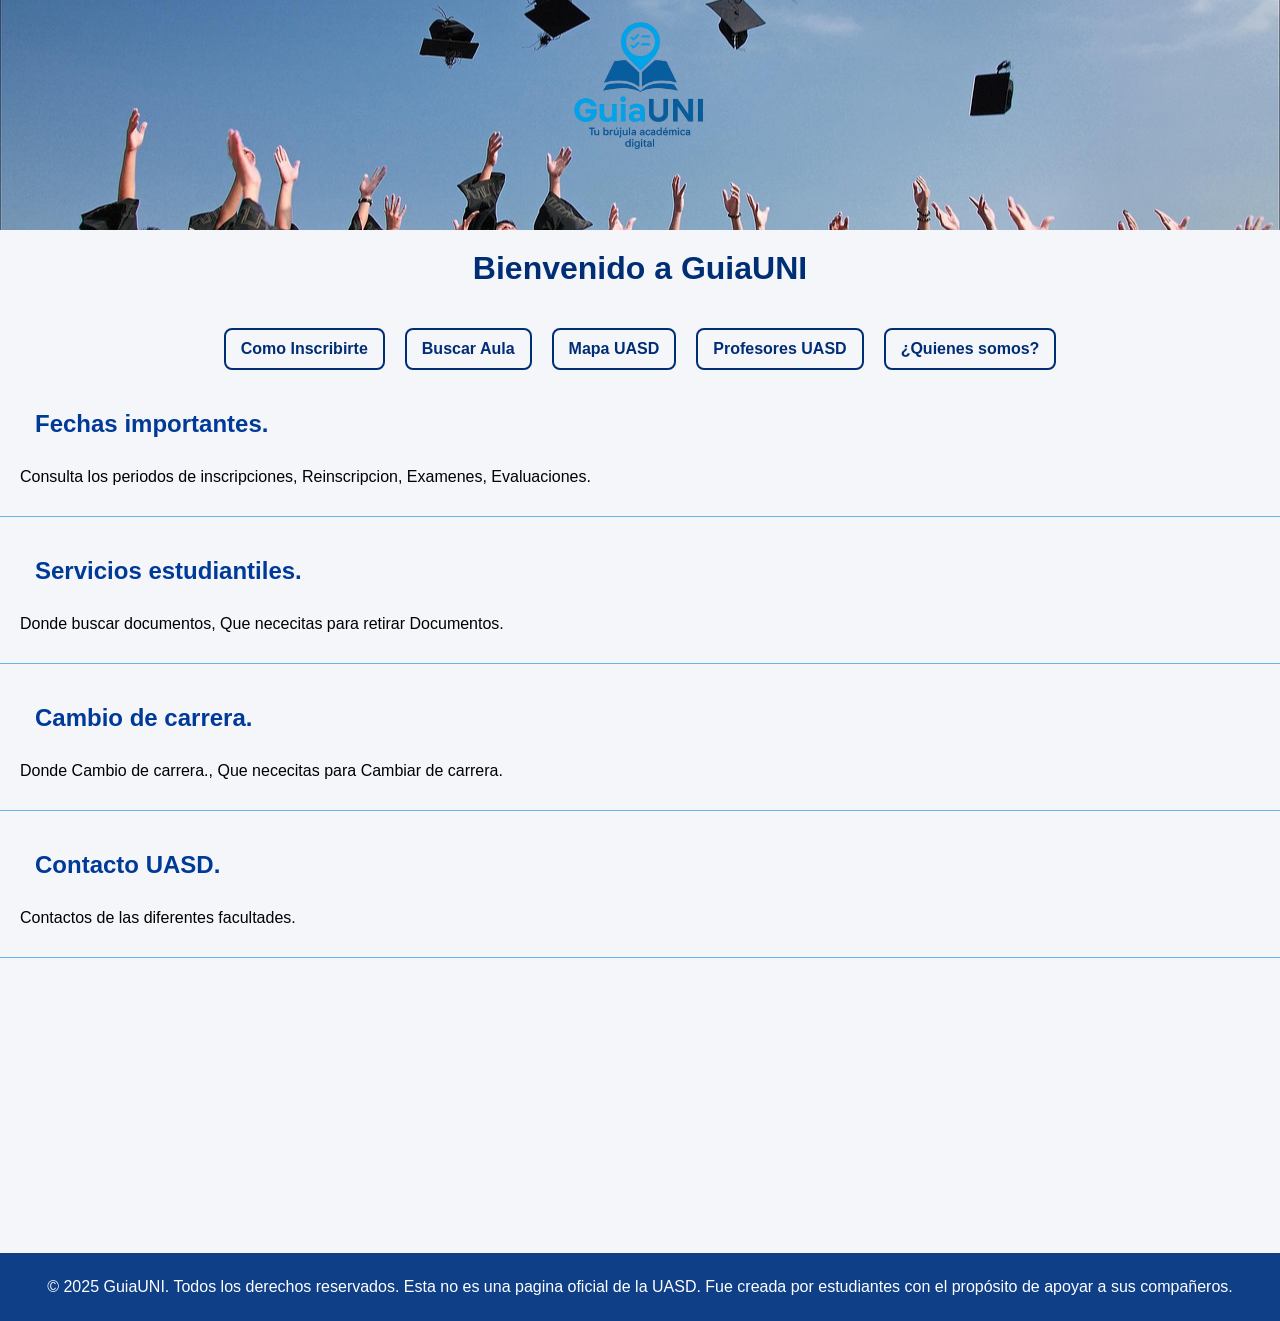
<file: index.html>
<!DOCTYPE html>
<html >
<head>
    <link rel="stylesheet" href="styles.css">
    
    <title>GuiaUNI</title>
</head>
<link rel="icon" href="logoGUIAUNI.png" type="image/png">


<body>
    

    <header>
    <img src="logoGUIAUNI.png" alt="logo oficial " width="150">
    </header>

    <h1>Bienvenido a GuiaUNI</h1>
    
<nav class="menu">
    <a href="Guiaparainscribirse.html" >Como Inscribirte</a>
    <a href="BuscarAula.html"          >Buscar Aula</a>
    <a href="MapaUASD.html"            >Mapa UASD</a>
    <a href="ProfesoresUASD.html"      >Profesores UASD</a>
    <a href="Quienes-somos.html"       >¿Quienes somos?</a>
</nav>


    <h2 > 
        <a href="Fechas-importantes.html">Fechas importantes.</a>
    </h2>
    <p>Consulta los periodos de inscripciones, Reinscripcion, Examenes, Evaluaciones.  </p>
    <hr>
    <h2 > 
        <a href="Servicios-estudiantiles.html">Servicios estudiantiles.</a>
    </h2>
    <p> Donde buscar documentos, Que nececitas para retirar Documentos. </p>
    <hr>
    <h2 > 
        <a href="Cambiodecarrera.html">Cambio de carrera. </a>
    </h2>
    <p> Donde Cambio de carrera., Que nececitas para Cambiar de carrera. </p>
    <hr>
    <h2 > 
        <a href="Contacto-UASD.html">Contacto UASD.</a>
    </h2>
    <p>  Contactos de las diferentes facultades.</p>
      <hr>

    

    <footer>
        <p>&copy; 2025 GuiaUNI. Todos los derechos reservados. Esta no es una pagina oficial de la UASD. Fue creada por estudiantes con el propósito de apoyar a sus compañeros. </p>
    </footer>


    

    <script> 
        
    </script>
</body>
</html>
</file>
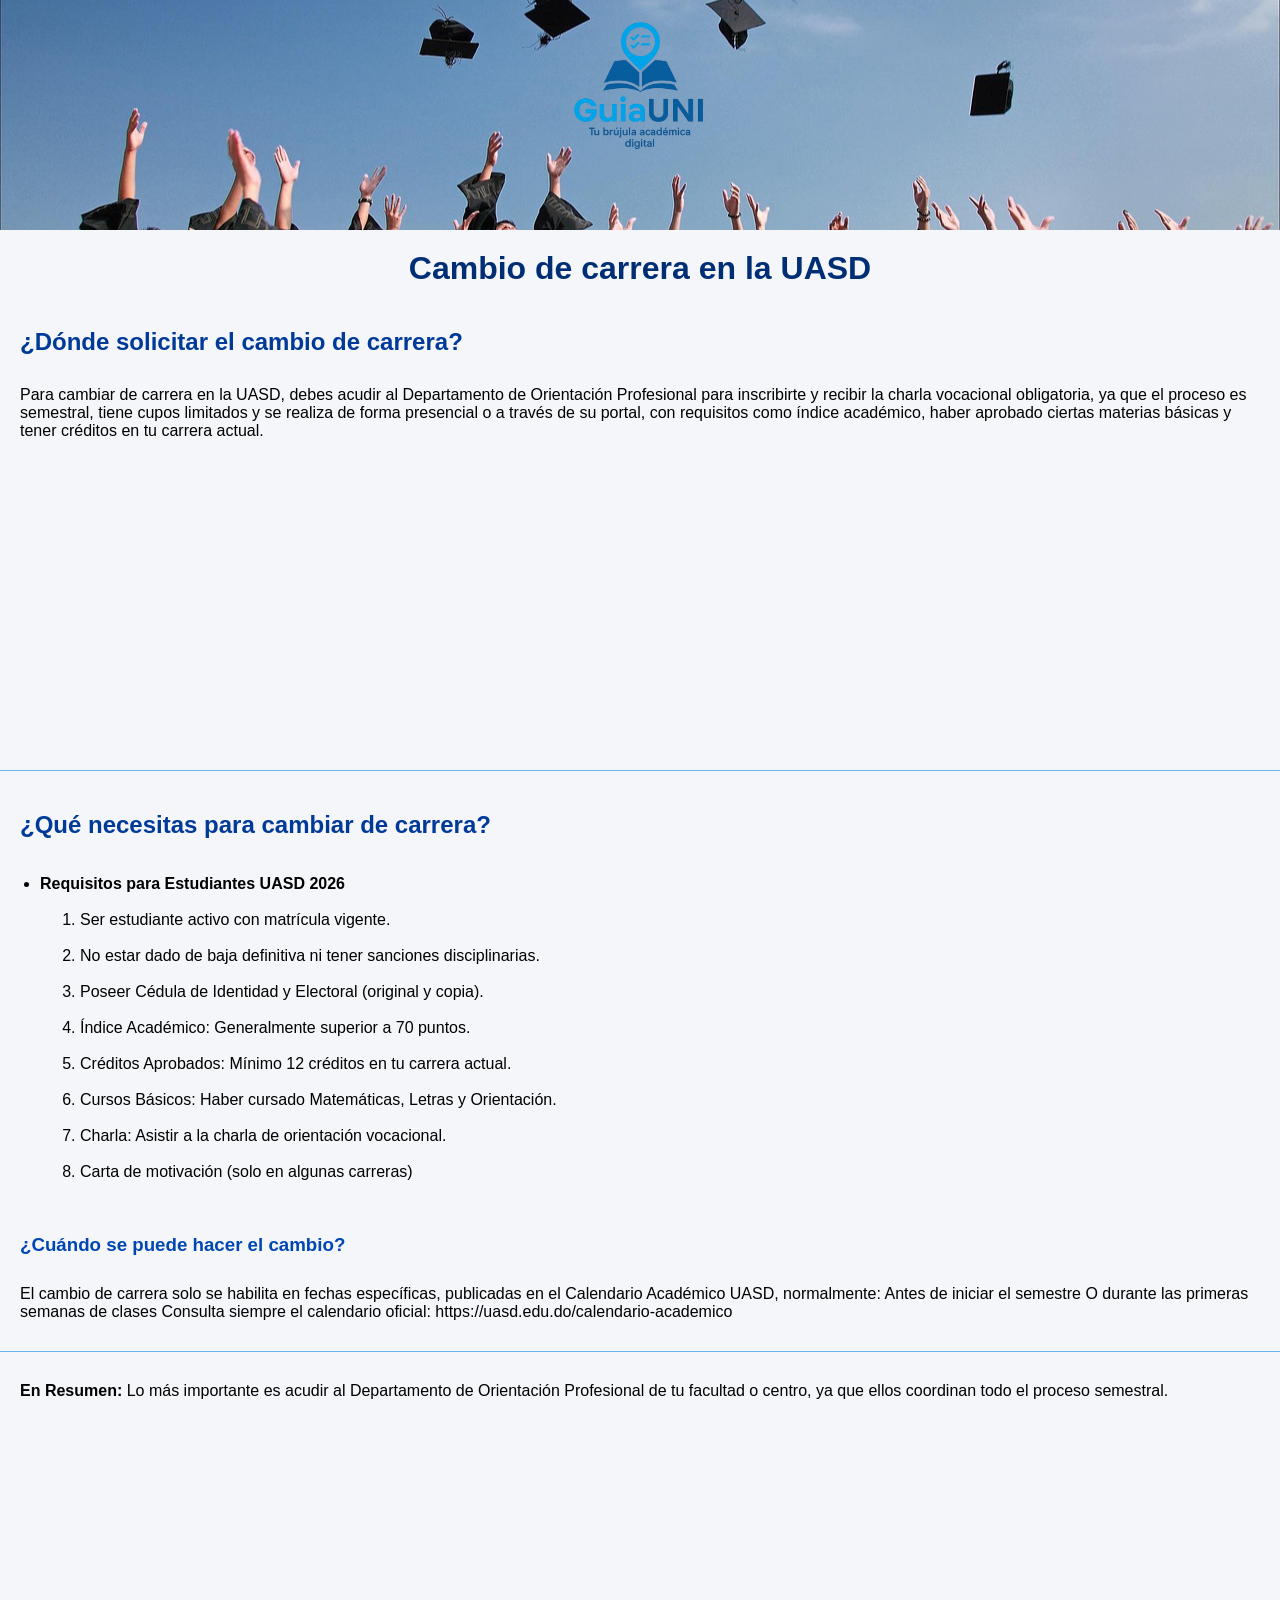
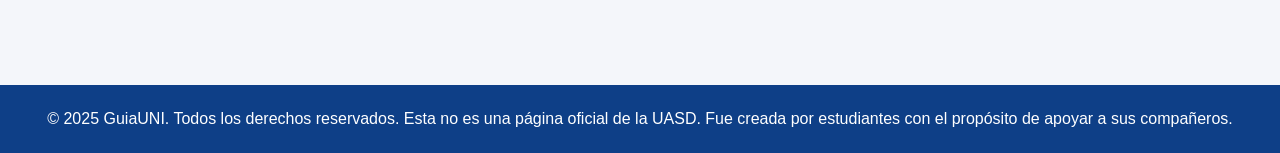
<file: Cambiodecarrera.html>
<!DOCTYPE html>
<html lang="en">
<head>
    <link rel="stylesheet" href="styles.css">
    <title> Cambio de carrera.</title>
</head>
<link rel="icon" href="logoGUIAUNI.png" type="image/png">

<body>
    <header>
    <a href="index.html">
    <img src="logoGUIAUNI.png" alt="logo oficial " width="150">
    </a>
    </header>

    <h1>Cambio de carrera en la UASD</h1>

    <h2>¿Dónde solicitar el cambio de carrera?</h2>
    <p>Para cambiar de carrera en la UASD, debes acudir al Departamento de Orientación Profesional para inscribirte y recibir la charla vocacional obligatoria, ya que el proceso es semestral, tiene cupos limitados y se realiza de forma presencial o a través de su portal, con requisitos como índice académico, haber aprobado ciertas materias básicas y tener créditos en tu carrera actual. 
</p>

<iframe src="https://www.google.com/maps/embed?pb=!1m18!1m12!1m3!1d1402.6918123066316!2d-69.92223069185735!3d18.454749064607036!2m3!1f0!2f0!3f0!3m2!1i1024!2i768!4f13.1!3m3!1m2!1s0x8ea56270e805227d%3A0xb1a6d7268c3d584a!2sDirecci%C3%B3n%20de%20Orientaci%C3%B3n%20Profesional!5e1!3m2!1ses!2sdo!4v1766097018096!5m2!1ses!2sdo" width="1200" height="300" style="border:0;" allowfullscreen="" loading="lazy" referrerpolicy="no-referrer-when-downgrade"></iframe>

    <hr>

    <h2>¿Qué necesitas para cambiar de carrera?</h2>
    

    <ul>
        <li><strong>Requisitos para Estudiantes UASD 2026</strong> <br><br>

            <ol>
            <li>Ser estudiante activo con matrícula vigente.</li> <br>
            <li>No estar dado de baja definitiva ni tener sanciones disciplinarias.</li> <br>
            <li>Poseer Cédula de Identidad y Electoral (original y copia).</li> <br>
            <li>Índice Académico: Generalmente superior a 70 puntos.</li> <br>
            <li>Créditos Aprobados: Mínimo 12 créditos en tu carrera actual.</li> <br>
            <li>Cursos Básicos: Haber cursado Matemáticas, Letras y Orientación.</li> <br>
            <li>Charla: Asistir a la charla de orientación vocacional. </li> <br>
            <li>Carta de motivación (solo en algunas carreras)</li> <br>
            </ol>
        </li>
    </ul>

    <h3>¿Cuándo se puede hacer el cambio?</h3>
    <p>El cambio de carrera solo se habilita en fechas específicas, publicadas en el Calendario Académico UASD, normalmente: Antes de iniciar el semestre O durante las primeras semanas de clases Consulta siempre el calendario oficial: https://uasd.edu.do/calendario-academico</p>

    <hr>

    <p>
    <strong>En Resumen:</strong> Lo más importante es acudir al Departamento de Orientación Profesional de tu facultad o centro, ya que ellos coordinan todo el proceso semestral. 
    </p>


    
     <footer>
        <p>&copy; 2025 GuiaUNI. Todos los derechos reservados. Esta no es una página oficial de la UASD. Fue creada por estudiantes con el propósito de apoyar a sus compañeros. </p>
    </footer>
    
</body>
</html>
</file>
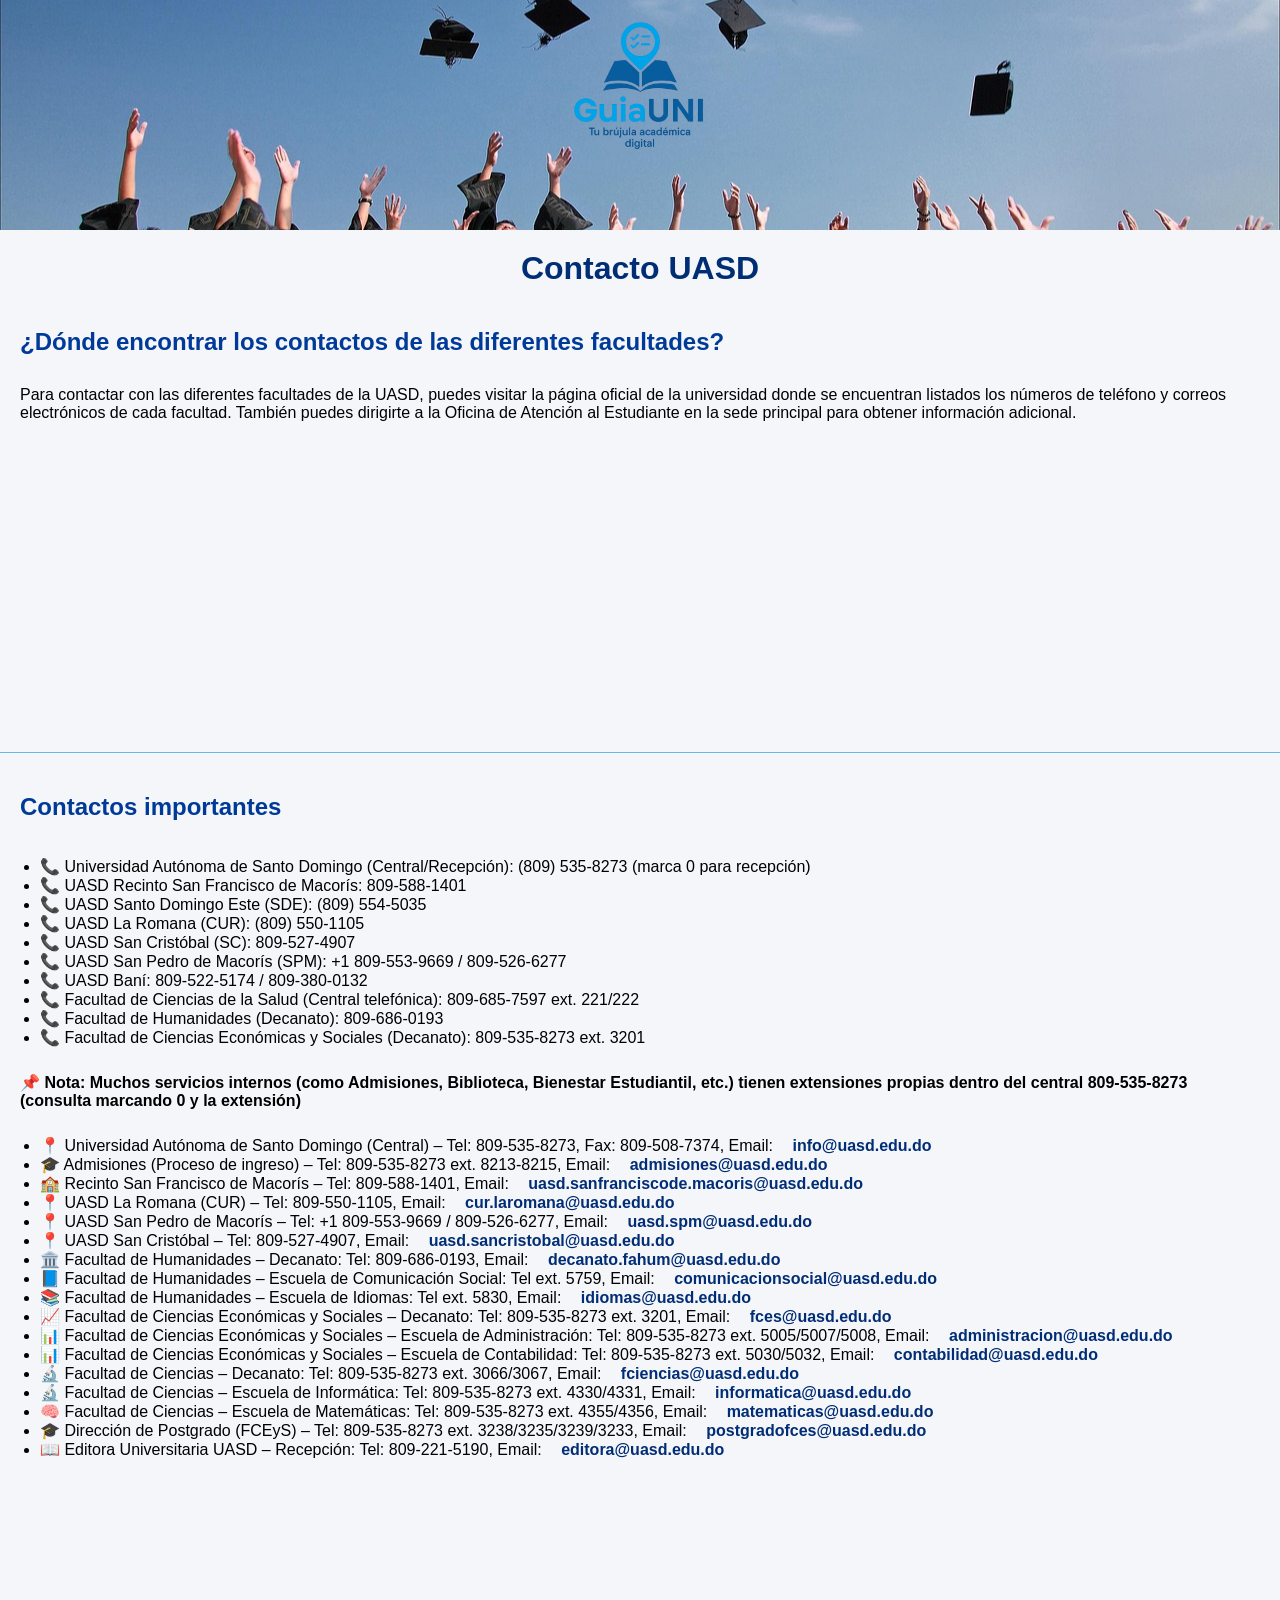
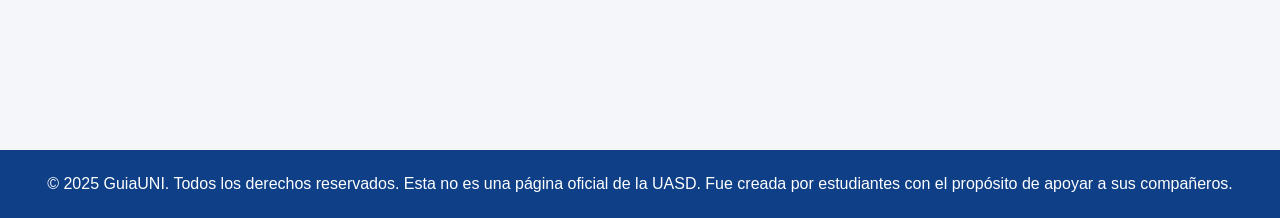
<file: Contacto-UASD.html>
<!DOCTYPE html>
<html >
<head>
    <link rel="stylesheet" href="styles.css">
    <title>Contacto UASD</title>

</head>
<link rel="icon" href="logoGUIAUNI.png" type="image/png">
<body>
    <header>
    <a href="index.html"> 
    <img src="logoGUIAUNI.png" alt="logo oficial " width="150">
    </a>
    </header>

    <h1>Contacto UASD</h1>

    <h2>¿Dónde encontrar los contactos de las diferentes facultades?</h2>
    <p>Para contactar con las diferentes facultades de la UASD, puedes visitar la página oficial de la universidad donde se encuentran listados los números de teléfono y correos electrónicos de cada facultad. También puedes dirigirte a la Oficina de Atención al Estudiante en la sede principal para obtener información adicional.</p>

    <iframe src="https://www.google.com/maps/embed?pb=!1m18!1m12!1m3!1d3148.8391377465823!2d-69.91662671381651!3d18.460085056807227!2m3!1f0!2f0!3f0!3m2!1i1024!2i768!4f13.1!3m3!1m2!1s0x8ea562788d4cc389%3A0x24e8bd20badda966!2sRegistro%20UASD!5e1!3m2!1ses!2sdo!4v1766090216623!5m2!1ses!2sdo" width="1200" height="300" style="border:0;" allowfullscreen="" loading="lazy" referrerpolicy="no-referrer-when-downgrade"></iframe>

    <hr>

    <h2>Contactos importantes</h2>
    <ul>
         <li>📞 Universidad Autónoma de Santo Domingo (Central/Recepción): (809) 535-8273 (marca 0 para recepción) </li> 
         <li>📞 UASD Recinto San Francisco de Macorís: 809-588-1401 </li> 
         <li>📞 UASD Santo Domingo Este (SDE): (809) 554-5035 </li> 
         <li>📞 UASD La Romana (CUR): (809) 550-1105 </li>
          <li>📞 UASD San Cristóbal (SC): 809-527-4907 </li>
           <li>📞 UASD San Pedro de Macorís (SPM): +1 809-553-9669 / 809-526-6277 </li>
            <li>📞 UASD Baní: 809-522-5174 / 809-380-0132 </li>
             <li>📞 Facultad de Ciencias de la Salud (Central telefónica): 809-685-7597 ext. 221/222 </li> <li>📞 Facultad de Humanidades (Decanato): 809-686-0193 </li>
            <li>📞 Facultad de Ciencias Económicas y Sociales (Decanato): 809-535-8273 ext. 3201 </li>
    </ul>
    <p><strong>📌 Nota: Muchos servicios internos (como Admisiones, Biblioteca, Bienestar Estudiantil, etc.) tienen extensiones propias dentro del central 809-535-8273 (consulta marcando 0 y la extensión)</strong></p>

<ul> 
    <li>📍 Universidad Autónoma de Santo Domingo (Central) – Tel: 809-535-8273, Fax: 809-508-7374, Email: <a href="mailto:info@uasd.edu.do">info@uasd.edu.do</a></li> 

    <li>🎓 Admisiones (Proceso de ingreso) – Tel: 809-535-8273 ext. 8213-8215, Email: <a href="mailto:admisiones@uasd.edu.do">admisiones@uasd.edu.do</a></li> 

    <li>🏫 Recinto San Francisco de Macorís – Tel: 809-588-1401, Email: <a href="mailto:uasd.sanfranciscode.macoris@uasd.edu.do">uasd.sanfranciscode.macoris@uasd.edu.do</a></li>

     <li>📍 UASD La Romana (CUR) – Tel: 809-550-1105, Email: <a href="mailto:cur.laromana@uasd.edu.do">cur.laromana@uasd.edu.do</a></li> 

     <li>📍 UASD San Pedro de Macorís – Tel: +1 809-553-9669 / 809-526-6277, Email: <a href="mailto:uasd.spm@uasd.edu.do">uasd.spm@uasd.edu.do</a></li> 

     <li>📍 UASD San Cristóbal – Tel: 809-527-4907, Email: <a href="mailto:uasd.sancristobal@uasd.edu.do">uasd.sancristobal@uasd.edu.do</a></li> 

     <li>🏛️ Facultad de Humanidades – Decanato: Tel: 809-686-0193, Email: <a href="mailto:decanato.fahum@uasd.edu.do">decanato.fahum@uasd.edu.do</a></li>

      <li>📘 Facultad de Humanidades – Escuela de Comunicación Social: Tel ext. 5759, Email: <a href="mailto:comunicacionsocial@uasd.edu.do">comunicacionsocial@uasd.edu.do</a></li>

       <li>📚 Facultad de Humanidades – Escuela de Idiomas: Tel ext. 5830, Email: <a href="mailto:idiomas@uasd.edu.do">idiomas@uasd.edu.do</a></li> 
       
       <li>📈 Facultad de Ciencias Económicas y Sociales – Decanato: Tel: 809-535-8273 ext. 3201, Email: <a href="mailto:fces@uasd.edu.do">fces@uasd.edu.do</a></li> 

       <li>📊 Facultad de Ciencias Económicas y Sociales – Escuela de Administración: Tel: 809-535-8273 ext. 5005/5007/5008, Email: <a href="mailto:administracion@uasd.edu.do">administracion@uasd.edu.do</a></li>

        <li>📊 Facultad de Ciencias Económicas y Sociales – Escuela de Contabilidad: Tel: 809-535-8273 ext. 5030/5032, Email: <a href="mailto:contabilidad@uasd.edu.do">contabilidad@uasd.edu.do</a></li>

         <li>🔬 Facultad de Ciencias – Decanato: Tel: 809-535-8273 ext. 3066/3067, Email: <a href="mailto:fciencias@uasd.edu.do">fciencias@uasd.edu.do</a></li>

          <li>🔬 Facultad de Ciencias – Escuela de Informática: Tel: 809-535-8273 ext. 4330/4331, Email: <a href="mailto:informatica@uasd.edu.do">informatica@uasd.edu.do</a></li>

           <li>🧠 Facultad de Ciencias – Escuela de Matemáticas: Tel: 809-535-8273 ext. 4355/4356, Email: <a href="mailto:matematicas@uasd.edu.do">matematicas@uasd.edu.do</a></li> 

          <li>🎓 Dirección de Postgrado (FCEyS) – Tel: 809-535-8273 ext. 3238/3235/3239/3233, Email: <a href="mailto:postgradofces@uasd.edu.do">postgradofces@uasd.edu.do</a></li>

           <li>📖 Editora Universitaria UASD – Recepción: Tel: 809-221-5190, Email: <a href="mailto:editora@uasd.edu.do">editora@uasd.edu.do</a></li> </ul>


    <footer>
        <p>&copy; 2025 GuiaUNI. Todos los derechos reservados. Esta no es una página oficial de la UASD. Fue creada por estudiantes con el propósito de apoyar a sus compañeros. </p>
    </footer>
    
</body>
</html>
</file>
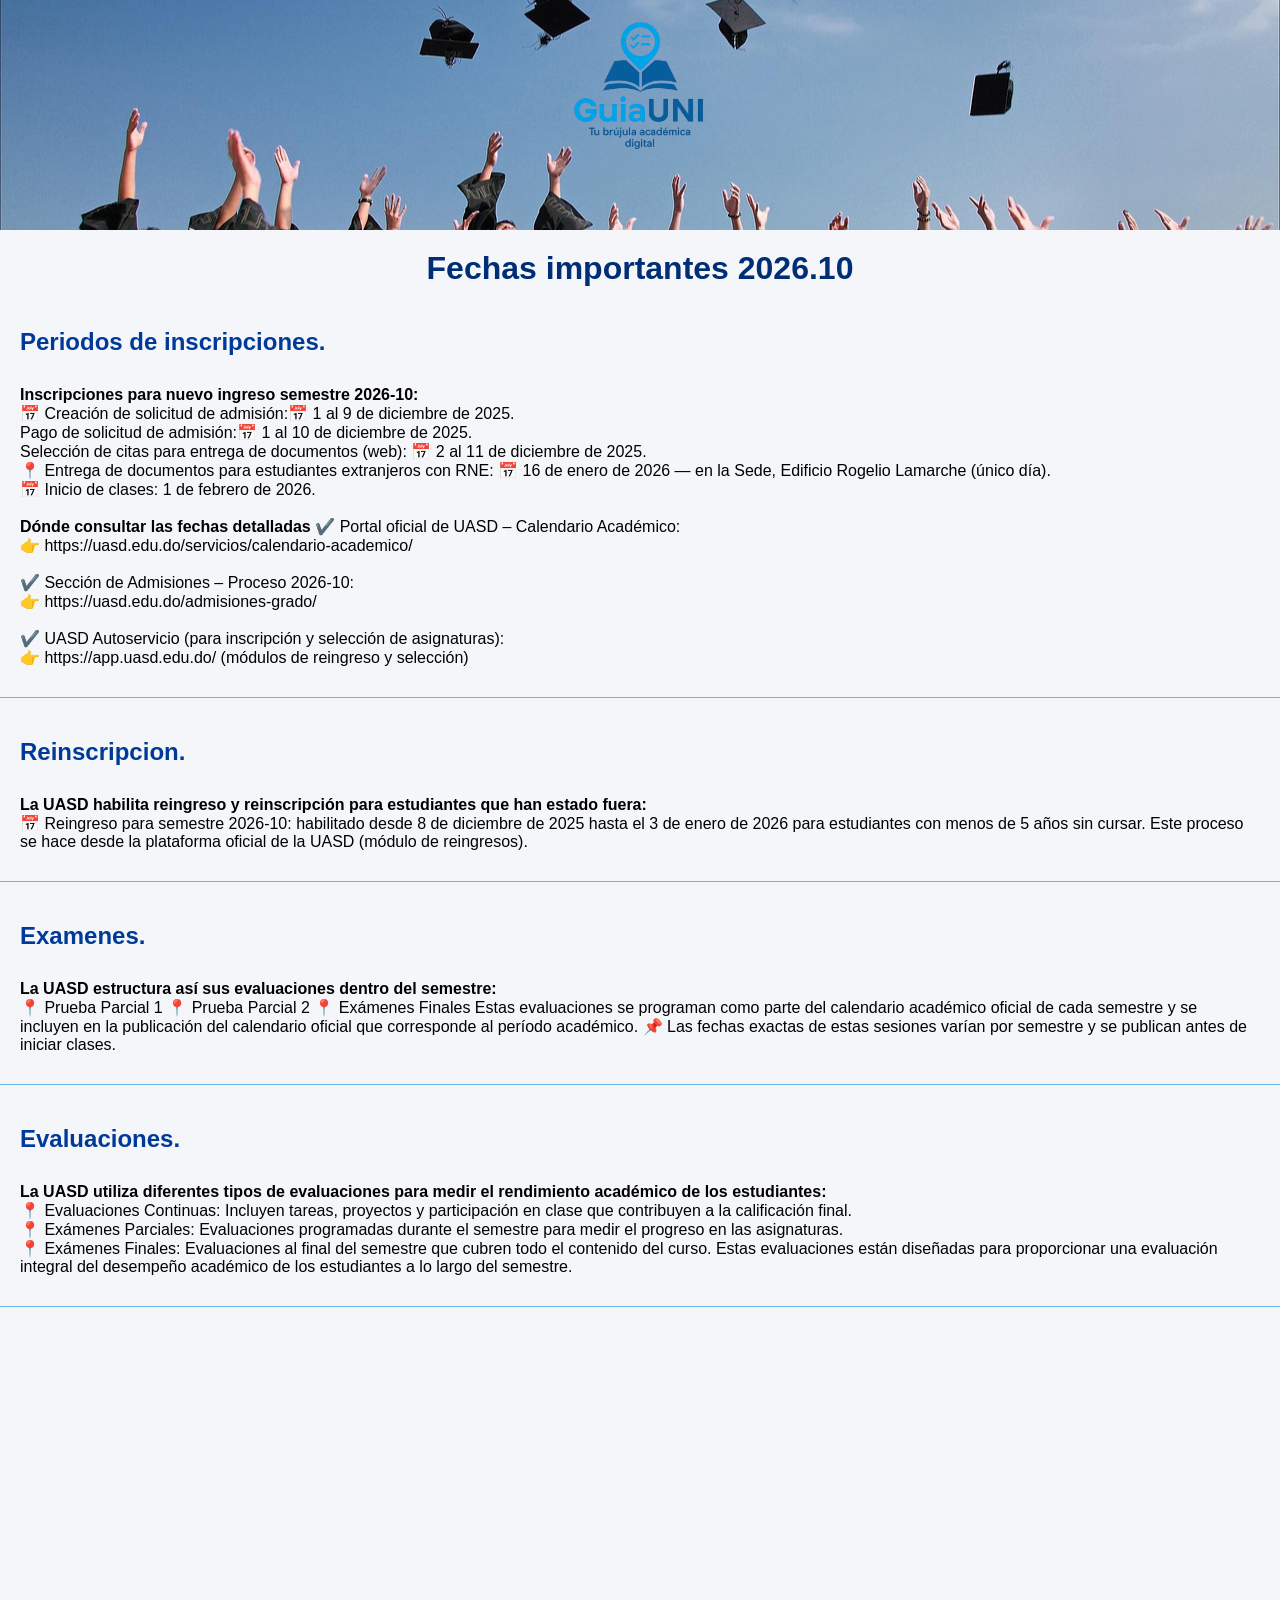
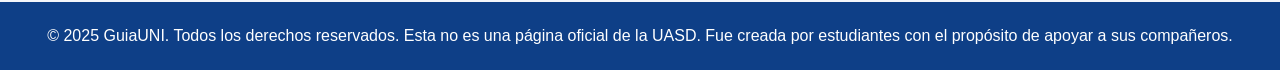
<file: Fechas-importantes.html>
<!DOCTYPE html>
<html >
<head>
     <link rel="stylesheet" href="styles.css">
    <title>Fechas importantes.</title>
</head>
<link rel="icon" href="logoGUIAUNI.png" type="image/png">

<header>
    <a href="index.html">
    <img src="logoGUIAUNI.png" alt="logo oficial " width="150">
    </a>
</header>

<body>

    <h1>Fechas importantes 2026.10</h1>

   <h2>Periodos de inscripciones.</h2>
    <p><strong>Inscripciones para nuevo ingreso semestre 2026-10: </strong> <br>
     📅 Creación de solicitud de admisión:📅 1 al 9 de diciembre de 2025. <br>
     Pago de solicitud de admisión:📅 1 al 10 de diciembre de 2025.<br>
     Selección de citas para entrega de documentos (web): 📅 2 al 11 de diciembre de 2025. <br>
     📍 Entrega de documentos para estudiantes extranjeros con RNE: 📅 16 de enero de 2026 — en la Sede, Edificio Rogelio Lamarche (único día). <br>
     📅 Inicio de clases: 1 de febrero de 2026.
                                                     <br><br>
    
     <strong>Dónde consultar las fechas detalladas</strong> 


✔️ Portal oficial de UASD – Calendario Académico: <br>
👉 https://uasd.edu.do/servicios/calendario-academico/
 
<br><br>
✔️ Sección de Admisiones – Proceso 2026-10:        <br>
👉 https://uasd.edu.do/admisiones-grado/
 
<br><br>
✔️ UASD Autoservicio (para inscripción y selección de asignaturas): <br>
👉 https://app.uasd.edu.do/
 (módulos de reingreso y selección) 

    
    </p>

<hr>

    <h2>Reinscripcion.</h2>

   <p><strong>La UASD habilita reingreso y reinscripción para estudiantes que han estado fuera: </strong> <br>
     📅 Reingreso para semestre 2026-10: habilitado desde 8 de diciembre de 2025 hasta el 3 de enero de 2026 para estudiantes con menos de 5 años sin cursar. 
     Este proceso se hace desde la plataforma oficial de la UASD (módulo de reingresos).</p>

<hr>

   <h2>Examenes.</h2>

   <p> <strong>La UASD estructura así sus evaluaciones dentro del semestre:</strong> <br>

    📍 Prueba Parcial 1
    📍 Prueba Parcial 2
    📍 Exámenes Finales

    Estas evaluaciones se programan como parte del calendario académico oficial de cada semestre y se incluyen en la publicación del calendario oficial que corresponde al período académico. 📌 Las fechas exactas de estas sesiones varían por semestre y se publican antes de iniciar clases.</p>

<hr>

   <h2>Evaluaciones.</h2>
    <p> <strong>La UASD utiliza diferentes tipos de evaluaciones para medir el rendimiento académico de los estudiantes:</strong>    <br>
    
     📍 Evaluaciones Continuas: Incluyen tareas, proyectos y participación en clase que contribuyen a la calificación final.     <br>
     📍 Exámenes Parciales: Evaluaciones programadas durante el semestre para medir el progreso en las asignaturas.            <br>
     📍 Exámenes Finales: Evaluaciones al final del semestre que cubren todo el contenido del curso.
    
     Estas evaluaciones están diseñadas para proporcionar una evaluación integral del desempeño académico de los estudiantes a lo largo del semestre.</p>

<hr>



    <footer>
        <p>&copy; 2025 GuiaUNI. Todos los derechos reservados. Esta no es una página oficial de la UASD. Fue creada por estudiantes con el propósito de apoyar a sus compañeros. </p>
    </footer>
</body>
</html>
</file>
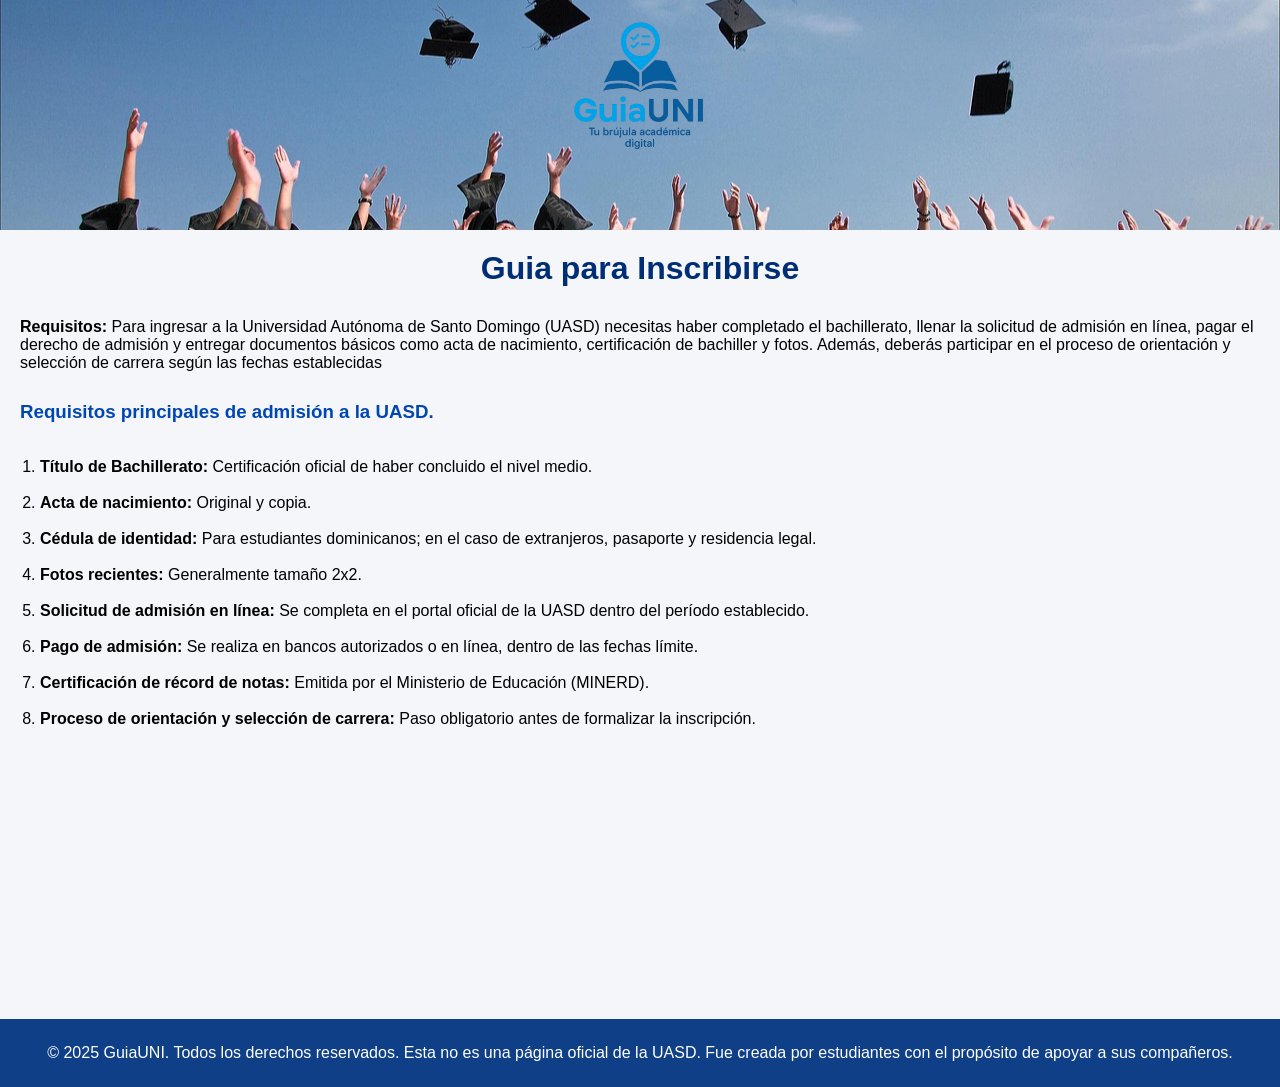
<file: Guiaparainscribirse.html>
<!DOCTYPE html>
<html >
<head>
    <link rel="stylesheet" href="styles.css">
    <title>Guia para Inscribirse</title>
</head>
<link rel="icon" href="logoGUIAUNI.png" type="image/png">

<header>
    <a href="index.html">
    <img src="logoGUIAUNI.png" alt="logo oficial " width="150">
    </a>
</header>

<body>
    <h1>Guia para Inscribirse</h1>
    <p><strong>Requisitos:</strong>  Para ingresar a la Universidad Autónoma de Santo Domingo (UASD) necesitas haber completado el bachillerato, llenar la solicitud de admisión en línea, pagar el derecho de admisión y entregar documentos básicos como acta de nacimiento, certificación de bachiller y fotos. Además, deberás participar en el proceso de orientación y selección de carrera según las fechas establecidas</p>

    <h3> Requisitos principales de admisión a la UASD.</h3>
    <ol>
        <li><strong>Título de Bachillerato:</strong> Certificación oficial de haber concluido el nivel medio.</li>
        <br>
        <li><strong>Acta de nacimiento:</strong> Original y copia.</li>
        <br>
        <li><strong>Cédula de identidad:</strong> Para estudiantes dominicanos; en el caso de extranjeros, pasaporte y residencia legal.</li>
        <br>
        <li><strong>Fotos recientes: </strong> Generalmente tamaño 2x2.</li>
        <br>
        <li><strong>Solicitud de admisión en línea: </strong> Se completa en el portal oficial de la UASD dentro del período establecido.</li>
        <br>
        <li><strong>Pago de admisión:</strong> Se realiza en bancos autorizados o en línea, dentro de las fechas límite. </li>
        <br>
        <li><strong>Certificación de récord de notas:</strong> Emitida por el Ministerio de Educación (MINERD). </li>
        <br>
        <li><strong> Proceso de orientación y selección de carrera:</strong> Paso obligatorio antes de formalizar la inscripción.</li>
    </ol>
    

    <footer>
       <p>&copy; 2025 GuiaUNI. Todos los derechos reservados. Esta no es una página oficial de la UASD. Fue creada por estudiantes con el propósito de apoyar a sus compañeros. </p>
    </footer>
</body>
</html>
</file>
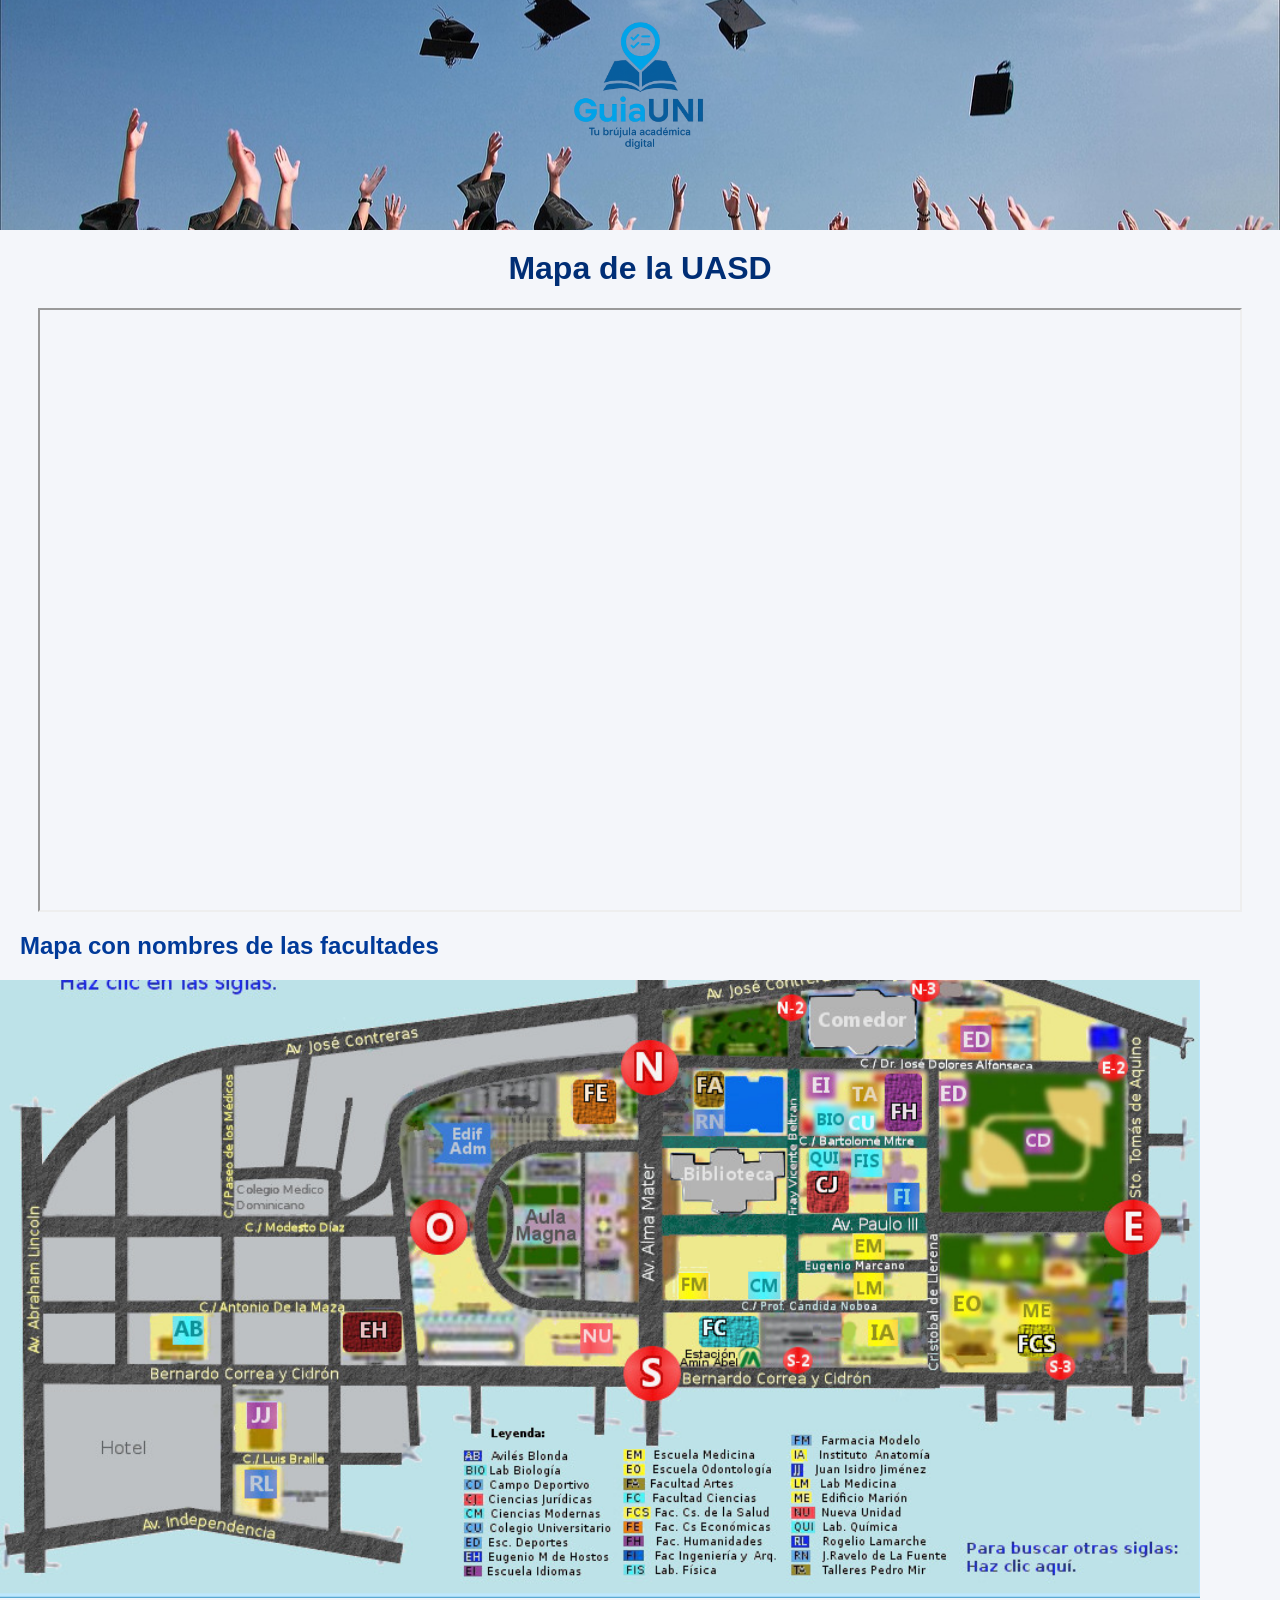
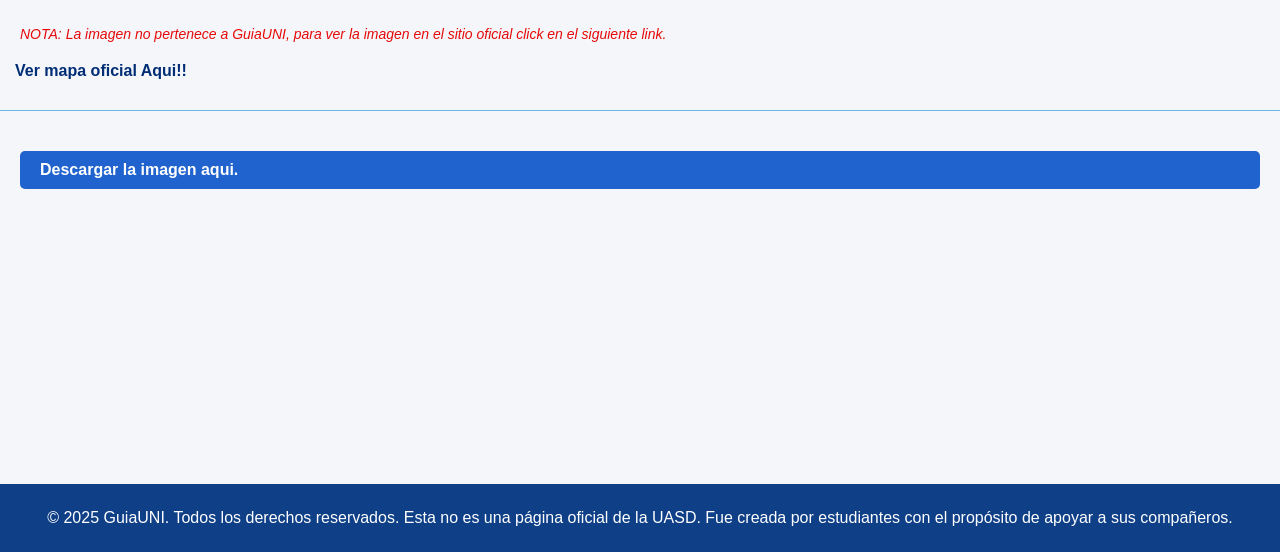
<file: MapaUASD.html>
<!DOCTYPE html>
<html >
<head>
     <link rel="stylesheet" href="styles.css">
    <title>Mapa UASD </title>
</head>
<link rel="icon" href="logoGUIAUNI.png" type="image/png">

<header>
    <a href="index.html">
    <img src="logoGUIAUNI.png" alt="logo oficial " width="150">
    </a>
</header>

<body>

    <h1>Mapa de la UASD </h1>
    <iframe src="https://www.google.com/maps/embed?pb=!1m18!1m12!1m3!1d6297.68936676928!2d-69.9227340230982!3d18.45977568262199!2m3!1f0!2f0!3f0!3m2!1i1024!2i768!4f13.1!3m3!1m2!1s0x8ea5627788e5726b%3A0x5945466abeb67fcb!2sUASD%2C%2010105%20Santo%20Domingo!5e1!3m2!1ses!2sdo!4v1765570938664!5m2!1ses!2sdo" width="1200" height="600" style="border:10;" allowfullscreen="" loading="lazy" referrerpolicy="no-referrer-when-downgrade"></iframe>

    <h2>Mapa con nombres de las facultades</h2>
    
    <img src="mapafacu.PNG" alt="mapa con las facultades" width="1200"> <br>

    <p class="nota">NOTA: La imagen no pertenece a GuiaUNI, para ver la imagen en el sitio oficial  click en el siguiente link.</p>

    <a href="https://www.guiavisual.net/Map_Siglas.htm" target="_blank">Ver mapa oficial Aqui!!</a>
    <hr>
   
    <a target="_blank" href="mapafacu.PNG" download class="boton-descargar">Descargar la imagen aqui. </a>



    <footer>
        <p>&copy; 2025 GuiaUNI. Todos los derechos reservados. Esta no es una página oficial de la UASD. Fue creada por estudiantes con el propósito de apoyar a sus compañeros. </p>
    </footer>
</body>
</html>
</file>
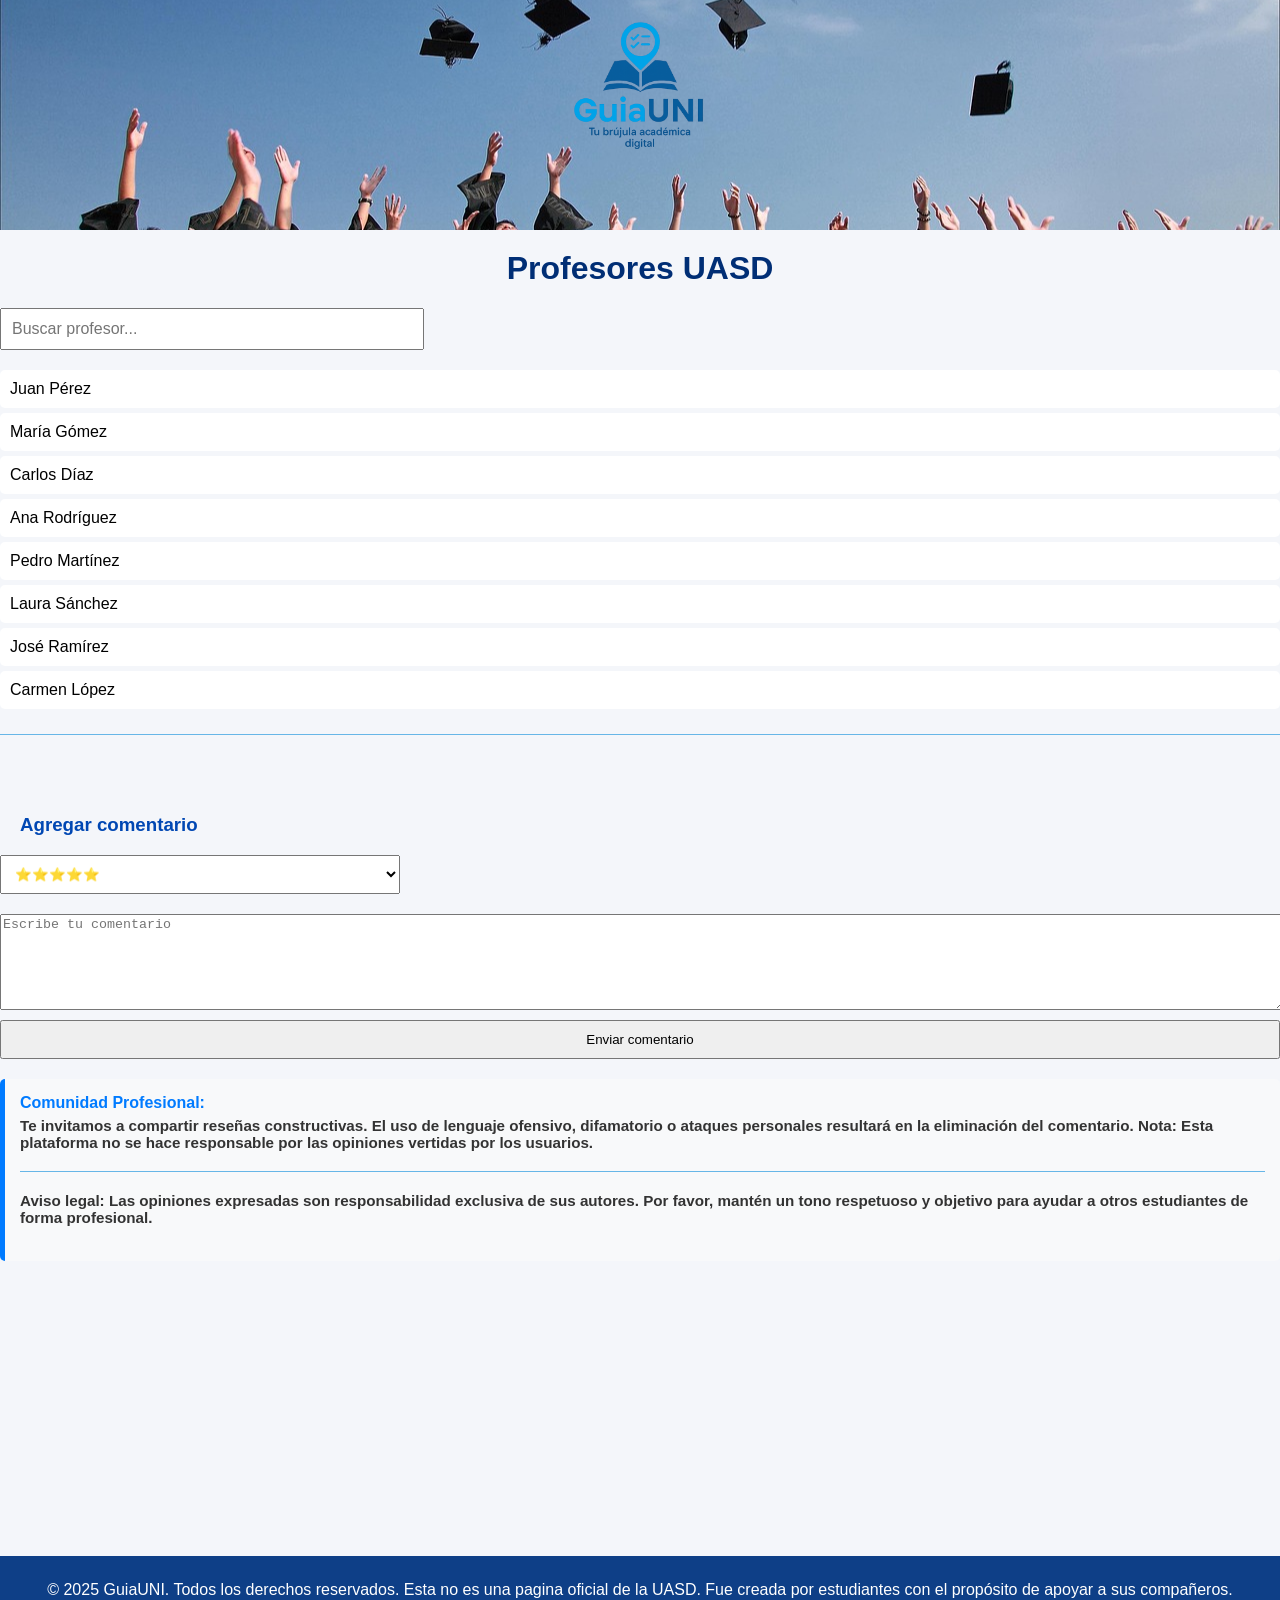
<file: ProfesoresUASD.html>
<!DOCTYPE html>
<html >
<head>
     <link rel="stylesheet" href="styles.css">
    <title> Profesores UASD</title>
</head>
<link rel="icon" href="logoGUIAUNI.png" type="image/png">

<header>
    <a href="index.html">
    <img src="logoGUIAUNI.png" alt="logo oficial " width="150">
    </a>
</header>

<body>

<h1>Profesores UASD</h1>

<input type="text" id="buscador" placeholder="Buscar profesor...">

<div id="listaProfesores"></div>

<hr>

<h2 id="profesorSeleccionado"></h2>

<div id="comentarios"></div>

<h3>Agregar comentario</h3>

<select id="rating">
<option value="5">⭐⭐⭐⭐⭐</option>
<option value="4">⭐⭐⭐⭐</option>
<option value="3">⭐⭐⭐</option>
<option value="2">⭐⭐</option>
<option value="1">⭐</option>
</select>

<textarea id="comentario" placeholder="Escribe tu comentario"></textarea>

<button onclick="agregarComentario()">Enviar comentario</button>

<div style="background-color: #f8f9fa; border-left: 5px solid #007bff; padding: 15px; border-radius: 5px; font-family: sans-serif; color: #333; margin: 20px 0;">
  <strong style="color: #007bff;">Comunidad Profesional:</strong>
  <h4 style="margin-top: 5px; font-size: 0.95rem;">
    Te invitamos a compartir reseñas constructivas. El uso de lenguaje ofensivo, difamatorio o ataques personales resultará en la eliminación del comentario. 
    <strong>Nota:</strong> Esta plataforma no se hace responsable por las opiniones vertidas por los usuarios.
    
    <hr>
    
    <strong>Aviso legal:</strong> Las opiniones expresadas son responsabilidad exclusiva de sus autores. 
    Por favor, mantén un tono <strong>respetuoso y objetivo</strong> para ayudar a otros estudiantes de forma profesional.
  </h4>
</div>


    <script src="js/profesores.js"></script>
    <footer>
       <p>&copy; 2025 GuiaUNI. Todos los derechos reservados. Esta no es una pagina oficial de la UASD. Fue creada por estudiantes con el propósito de apoyar a sus compañeros. </p>
    </footer>
</body>
</html>
</file>
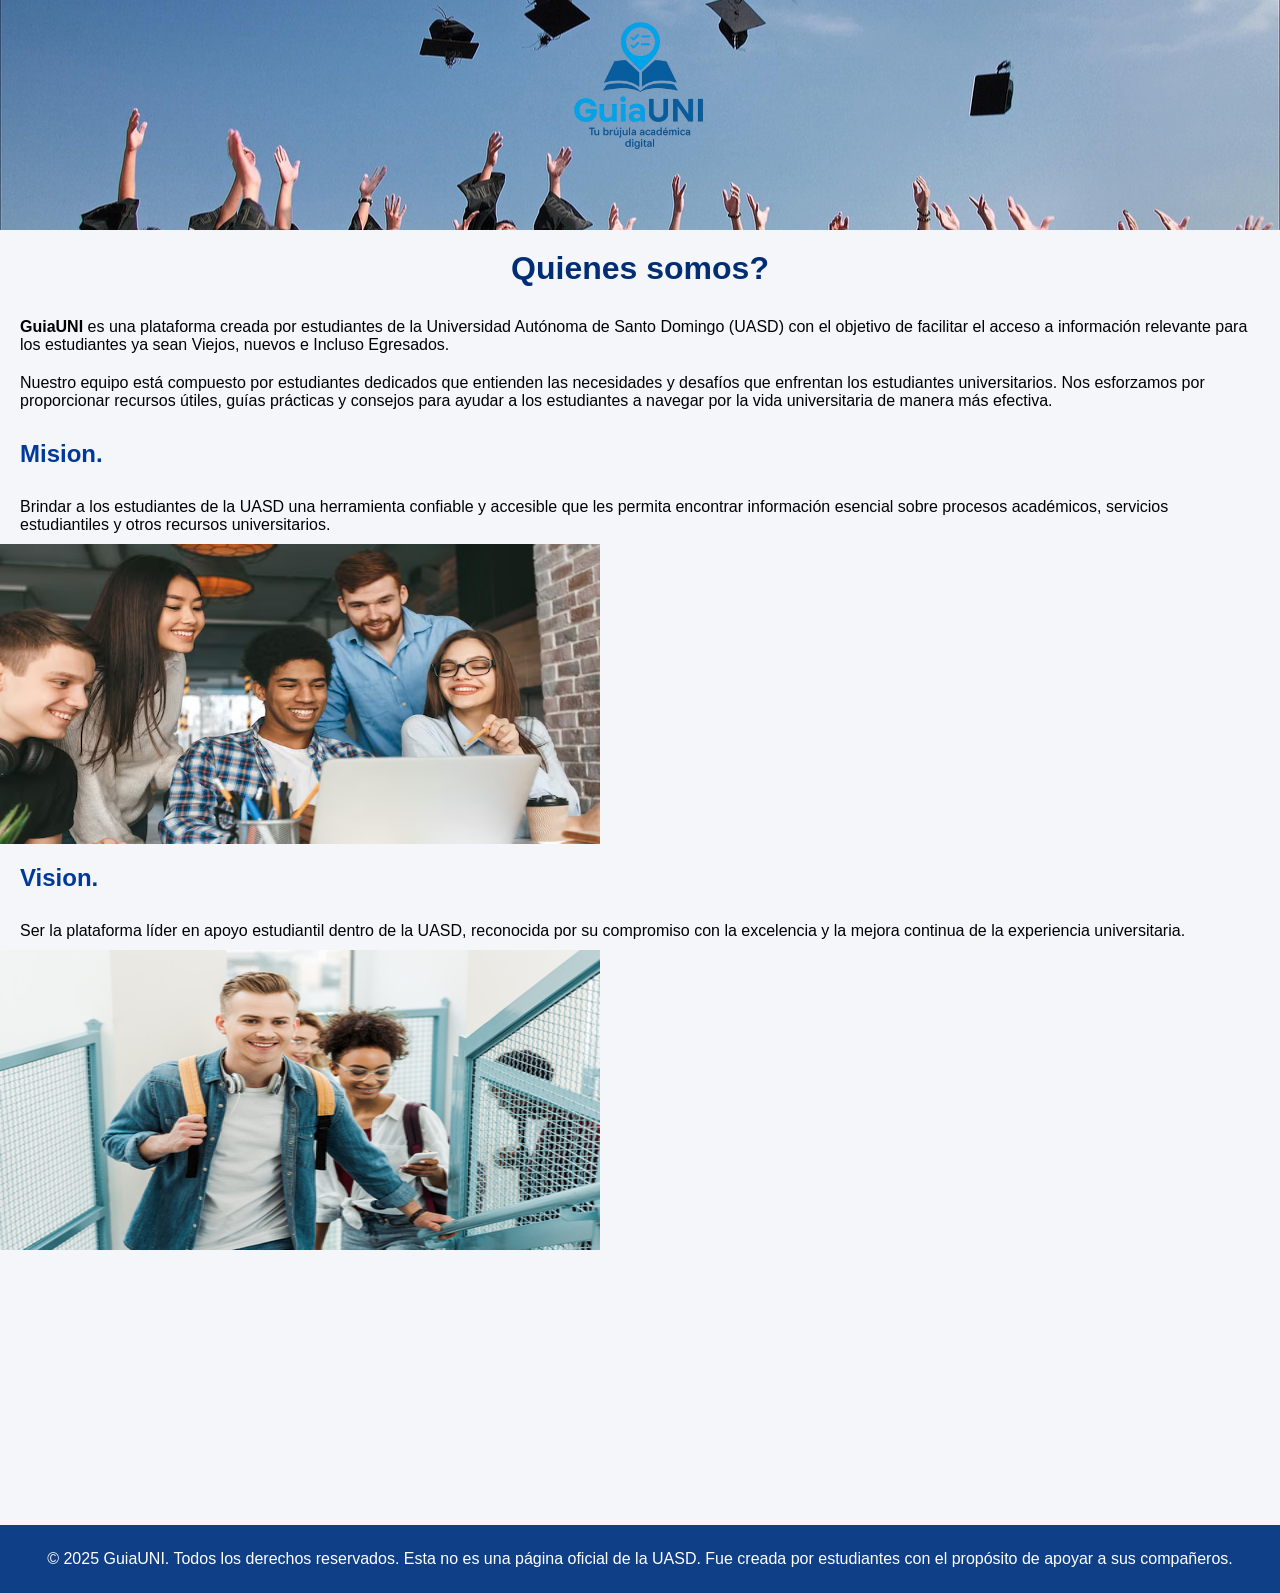
<file: Quienes-somos.html>
<!DOCTYPE html>
<html >
<head>
    <link rel="stylesheet" href="styles.css">
    <title>Quienes somos?</title>
</head>

<link rel="icon" href="logoGUIAUNI.png" type="image/png">

<header>
    <a href="index.html">
    <img src="logoGUIAUNI.png" alt="logo oficial " width="150">
    </a>
</header>

<body>
    <H1>Quienes somos?</H1>
    <p> <strong>GuiaUNI</strong> es una plataforma creada por estudiantes de la Universidad Autónoma de Santo Domingo (UASD) con el objetivo de facilitar el acceso a información relevante para los estudiantes ya sean Viejos, nuevos e Incluso Egresados. </p>

    <p>Nuestro equipo está compuesto por estudiantes dedicados que entienden las necesidades y desafíos que enfrentan los estudiantes universitarios. Nos esforzamos por proporcionar recursos útiles, guías prácticas y consejos para ayudar a los estudiantes a navegar por la vida universitaria de manera más efectiva.</p>

    <h2>Mision.</h2>
    <p>Brindar a los estudiantes de la UASD una herramienta confiable y accesible que les permita encontrar información esencial sobre procesos académicos, servicios estudiantiles y otros recursos universitarios.</p>
    <img src="estumision.avif" alt="lamisiondeestudiantes" height="300" width="600">

    <h2>Vision.</h2>   
    <p>Ser la plataforma líder en apoyo estudiantil dentro de la UASD, reconocida por su compromiso con la excelencia y la mejora continua de la experiencia universitaria.</p>
    <img src="estuvision.jpg" alt="lavisiondeestudiantes" height="300" width="600">
    <footer>
        <p>&copy; 2025 GuiaUNI. Todos los derechos reservados. Esta no es una página oficial de la UASD. Fue creada por estudiantes con el propósito de apoyar a sus compañeros. </p>
    </footer>
</body>
</html>
</file>
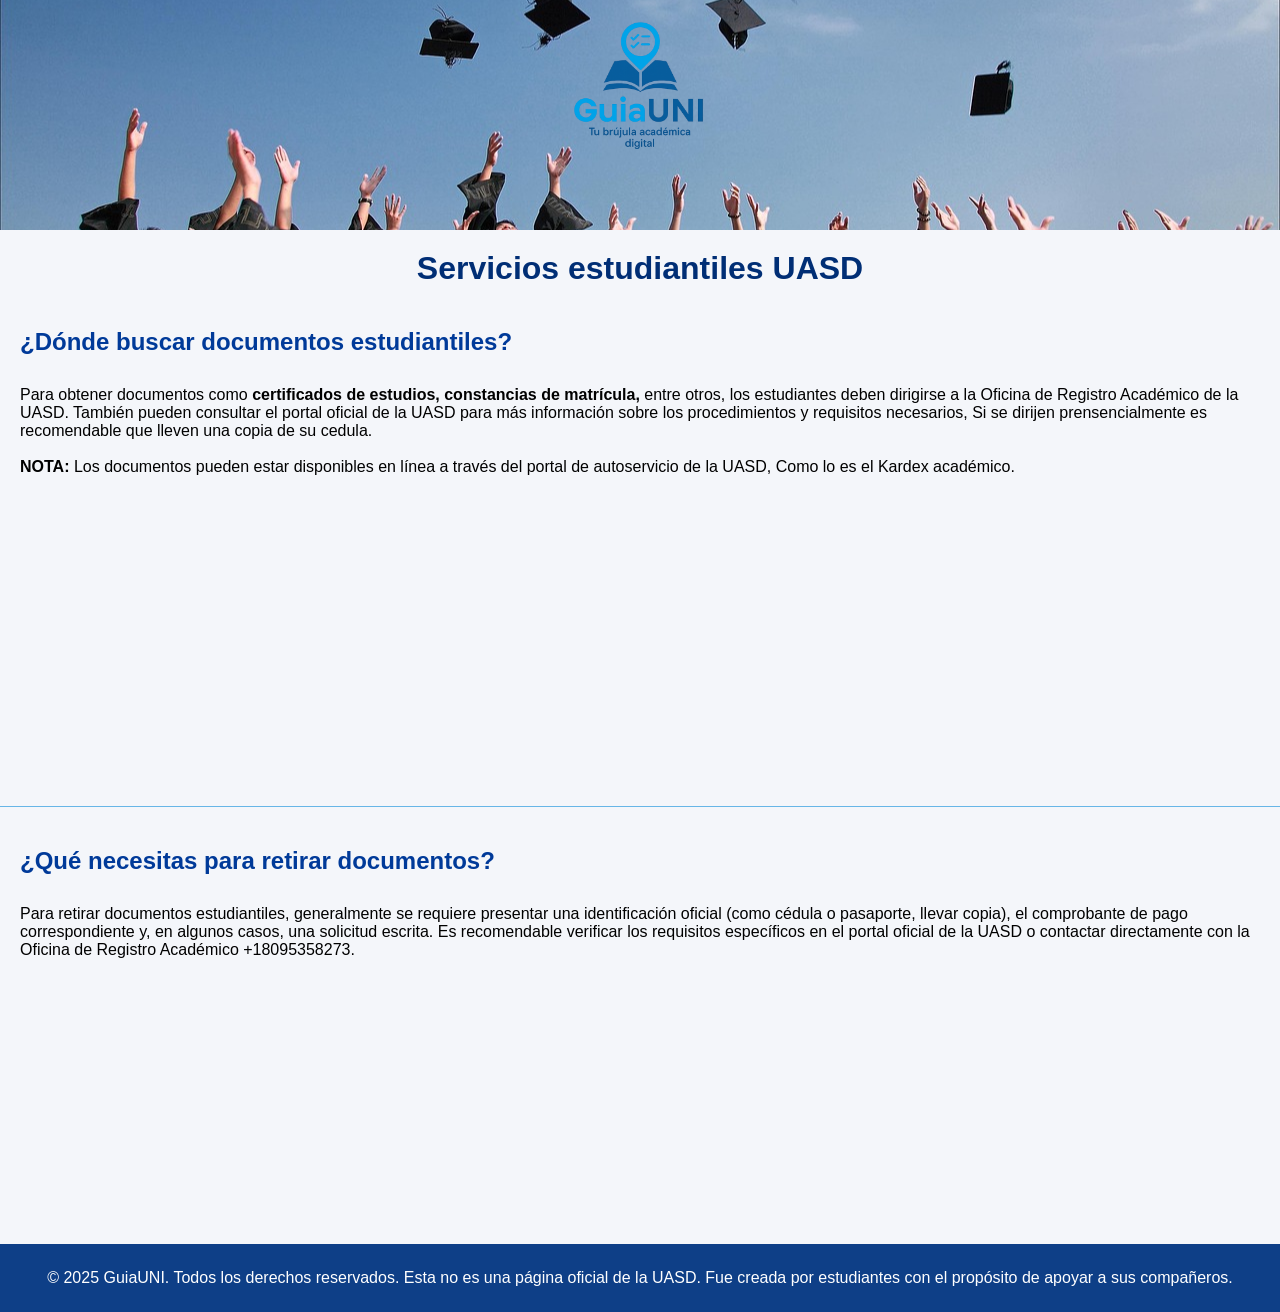
<file: Servicios-estudiantiles.html>
<!DOCTYPE html>
<html >
<head>

    <link rel="stylesheet" href="styles.css">
    <title>Servicios estudiantiles</title>
    
</head>

<link rel="icon" href="logoGUIAUNI.png" type="image/png">

<body>
    <header>
    <a href="index.html">
    <img src="logoGUIAUNI.png" alt="logo oficial " width="150">
    </a>
    </header>

    <h1>Servicios estudiantiles UASD</h1>

    <h2>¿Dónde buscar documentos estudiantiles?</h2>
    <p>Para obtener documentos como <strong>certificados de estudios,</strong> <strong>constancias de matrícula,</strong> entre otros, los estudiantes deben dirigirse a la Oficina de Registro Académico de la UASD. También pueden consultar el portal oficial de la UASD para más información sobre los procedimientos y requisitos necesarios, Si se dirijen prensencialmente es recomendable que lleven una copia de su cedula.
    <br><br>
     <strong>NOTA: </strong> Los documentos pueden estar disponibles en línea a través del portal de autoservicio de la UASD, Como lo es el Kardex académico.</p>

    <iframe src="https://www.google.com/maps/embed?pb=!1m18!1m12!1m3!1d3148.8391377465823!2d-69.91662671381651!3d18.460085056807227!2m3!1f0!2f0!3f0!3m2!1i1024!2i768!4f13.1!3m3!1m2!1s0x8ea562788d4cc389%3A0x24e8bd20badda966!2sRegistro%20UASD!5e1!3m2!1ses!2sdo!4v1766090216623!5m2!1ses!2sdo" width="1200" height="300" style="border:0;" allowfullscreen="" loading="lazy" referrerpolicy="no-referrer-when-downgrade"></iframe>

    <hr>

    <h2>¿Qué necesitas para retirar documentos?</h2>
    <p>Para retirar documentos estudiantiles, generalmente se requiere presentar una identificación oficial (como cédula o pasaporte, llevar copia), el comprobante de pago correspondiente y, en algunos casos, una solicitud escrita. Es recomendable verificar los requisitos específicos en el portal oficial de la UASD o contactar directamente con la Oficina de Registro Académico +18095358273.</p>

    
     <footer>
        <p>&copy; 2025 GuiaUNI. Todos los derechos reservados. Esta no es una página oficial de la UASD. Fue creada por estudiantes con el propósito de apoyar a sus compañeros. </p>
    </footer>
</body>

</html>
</file>
<file: styles.css>
/* Fuente base */
body {
    font-family: Arial, Helvetica, sans-serif;
    margin: 0;
    padding: 0;
    background: #f4f6fa;
    display: flex;
  flex-direction: column;
}

/* Header */
header {
    background: #a9c6f7;
    padding: 15px;
    text-align: center;
}

header img {
    width: 150px;
}

/* Titulo principal */
h1 {
    text-align: center;
    color: #002e75;
    margin-top: 20px;
}

/* Menu principal */

/* Menu horizontal */*
.menu {
    display: flex;
    justify-content: center;
    gap: 20px;          /* Separacion entre los botones */
    margin: 20px 0;
}

a{
    text-decoration: none;
    color: #002d75;
    font-weight: bold;
    padding: 10px 15px;
    transition: 0.3s;
    
}

.menu a {
    text-decoration: none;
    color: #002d75;
    font-weight: bold;
    padding: 10px 15px;
    border: 2px solid #002e75;
    border-radius: 8px;
    transition: 0.3s;
}

.menu a:hover {
    background: #2063ce;
    color: white;
}

h2 a {
  text-decoration: none;
  color: inherit;
}


h2 {
    color: #003a99;
    margin-left: 20px;
}

h3 {
    color: #0047b3;
    margin-left: 20px;
}

 
p {
    margin: 10px 20px;
}

p.nota {
    font-size: 14px;
    color: #e60a0a;
    font-style: italic;
    margin-left: 20px;
}

header{

    background-image: url(estudiantesfoto.jpg);
    background-size: cover;
    background-position: center;
    height: 200px;
}

    

hr {
    border: none;
    border-top: 1px solid #67b6e7;
    margin: 20px 0;
}

 
footer {
    background: #0e3f87;
    color: white;
    text-align: center;
    padding: 15px;
    margin-top: 275px;
}
iframe{
    display: block;
    margin: 0 auto;
}

.boton-descargar {
    display: inline-block;
    padding: 10px 20px;
    background-color: #2063ce;
    color: white;
    text-decoration: none;
    border-radius: 5px;
    margin: 20px;
    transition: background-color 0.3s;
    font-weight: bold;

}
.boton-descargar:hover {
    background-color: #1aa82f;
}

select, input {
  width: 100%;
  max-width: 400px;
  padding: 10px;
  margin-bottom: 10px;
}

#resultados li {
  list-style: none;
  padding: 8px;
  border-bottom: 1px solid #ddd;
}

/* ddddddddd*/


h1{

text-align:center;

}

#buscador{

width:100%;
padding:10px;
margin-bottom:20px;
font-size:16px;

}

.profesor{

background:white;
padding:10px;
margin-bottom:5px;
border-radius:5px;
cursor:pointer;

}

.profesor:hover{

background:#e2e2e2;

}

textarea{

width:100%;
height:90px;
margin-top:10px;

}

button{

padding:10px 20px;
margin-top:10px;
cursor:pointer;

}

.comentario{

background:white;
padding:10px;
margin-top:10px;
border-radius:5px;

}
</file>
